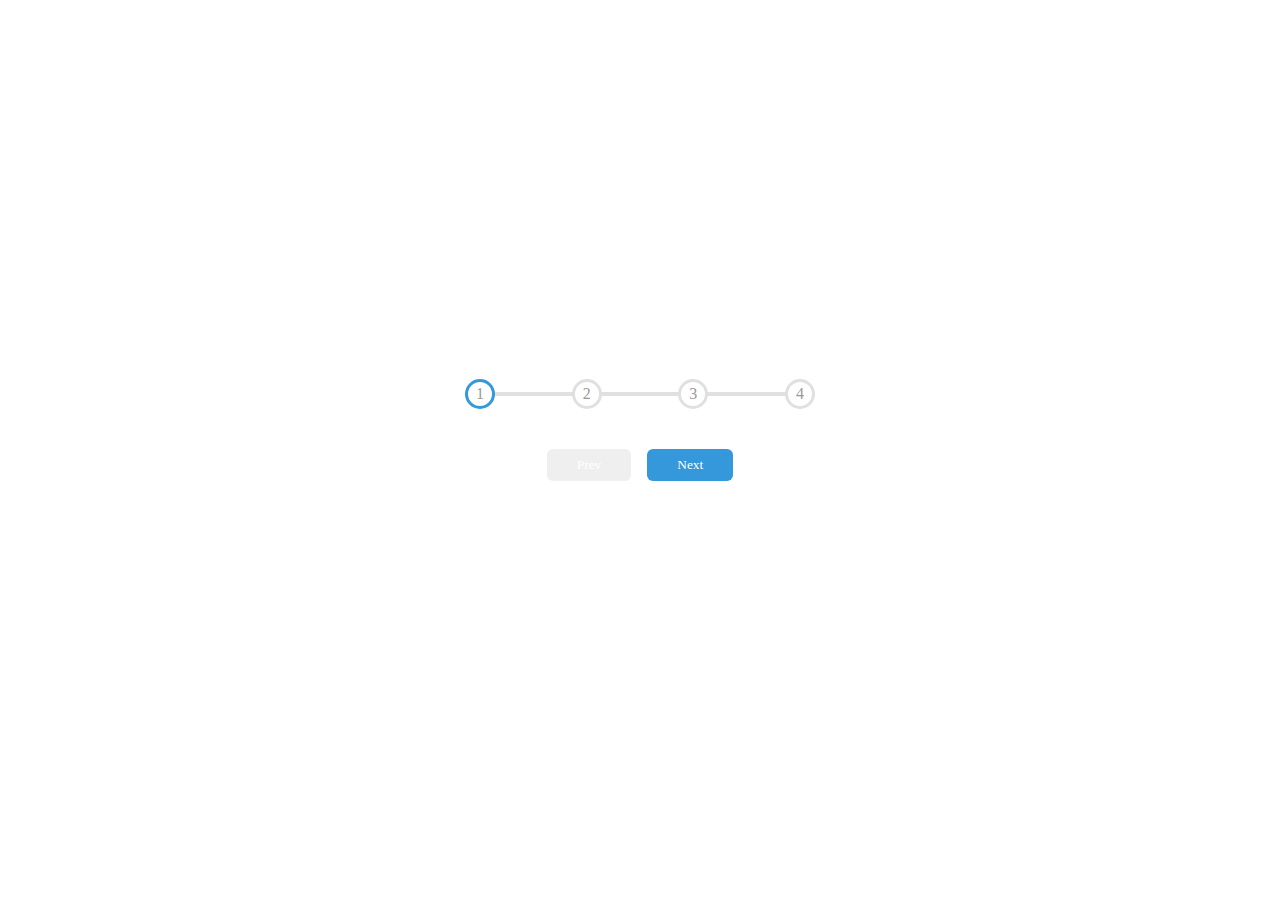
<file: 50projectsIn50Days/02-progress-steps/index.html>
<!DOCTYPE html>
<html lang="en">
<head>
    <meta charset="UTF-8">
    <meta name="viewport" content="width=device-width, initial-scale=1.0">
    <title>Document</title>
    <link rel="stylesheet" href="./style.css">
</head>
<body>
    <div class="body">
        <div class="steps">
            <div class="point"></div>
            <div class="circle check">1</div>
            <div class="circle">2</div>
            <div class="circle">3</div>
            <div class="circle">4</div>
        </div>
        <div class="button">
            <button id="prev">Prev</button>
            <button id="next" class="click">Next</button>
        </div>
    </div>
    <script src="./script.js"></script>
</body>
</html>
</file>
<file: 50projectsIn50Days/02-progress-steps/style.css>
*{
    box-sizing: border-box;
    padding: 0;
    margin: 0;
}
body{
    height: 100vh;
    overflow: hidden;
    display: flex;
    justify-content: center;
    align-items: center;
}
:root{
    --line-border-fill:#3498db;
    --line-border-empty: #e0e0e0;
}
.body{
    position: relative;
    width: 350px;
}
.steps{
    display: flex;
    justify-content: space-between;
}
.point{
    width: 0%;
    height: 4px;
    position: absolute;
    top: 15px;
    transform: translateY(-50%);
    background-color: var(--line-border-fill);
    transition: .4s ease;
}
.steps::before{
    content: '';
    position: absolute;
    top: 15px;
    transform: translateY(-50%);
    width: 100%;
    height: 4px;
    background-color: var(--line-border-empty);
}
.circle{
    width: 30px;
    height: 30px;
    border-radius: 15px;
    border: 3px solid var(--line-border-empty);
    text-align: center;
    display: flex;
    justify-content: center;
    align-items: center;
    color: #999;
    z-index: 2;
    background-color: #fff;
    transition: .4s ease;
}
.circle.check{
    border: 3px solid var(--line-border-fill);
}

.button{
    display: flex;
    justify-content: center;
    align-items: center;
}
.button button{
    padding: 8px 30px;
    margin: 40px 8px;
    border: none;
    border-radius: 6px;
    color: #fff;
    font-family: inherit;
}
.button .click{
    cursor: pointer;
    background-color: var(--line-border-fill);
}
.button .disable{
    cursor: not-allowed;
    background-color: var(--line-border-empty);
}
</file>
